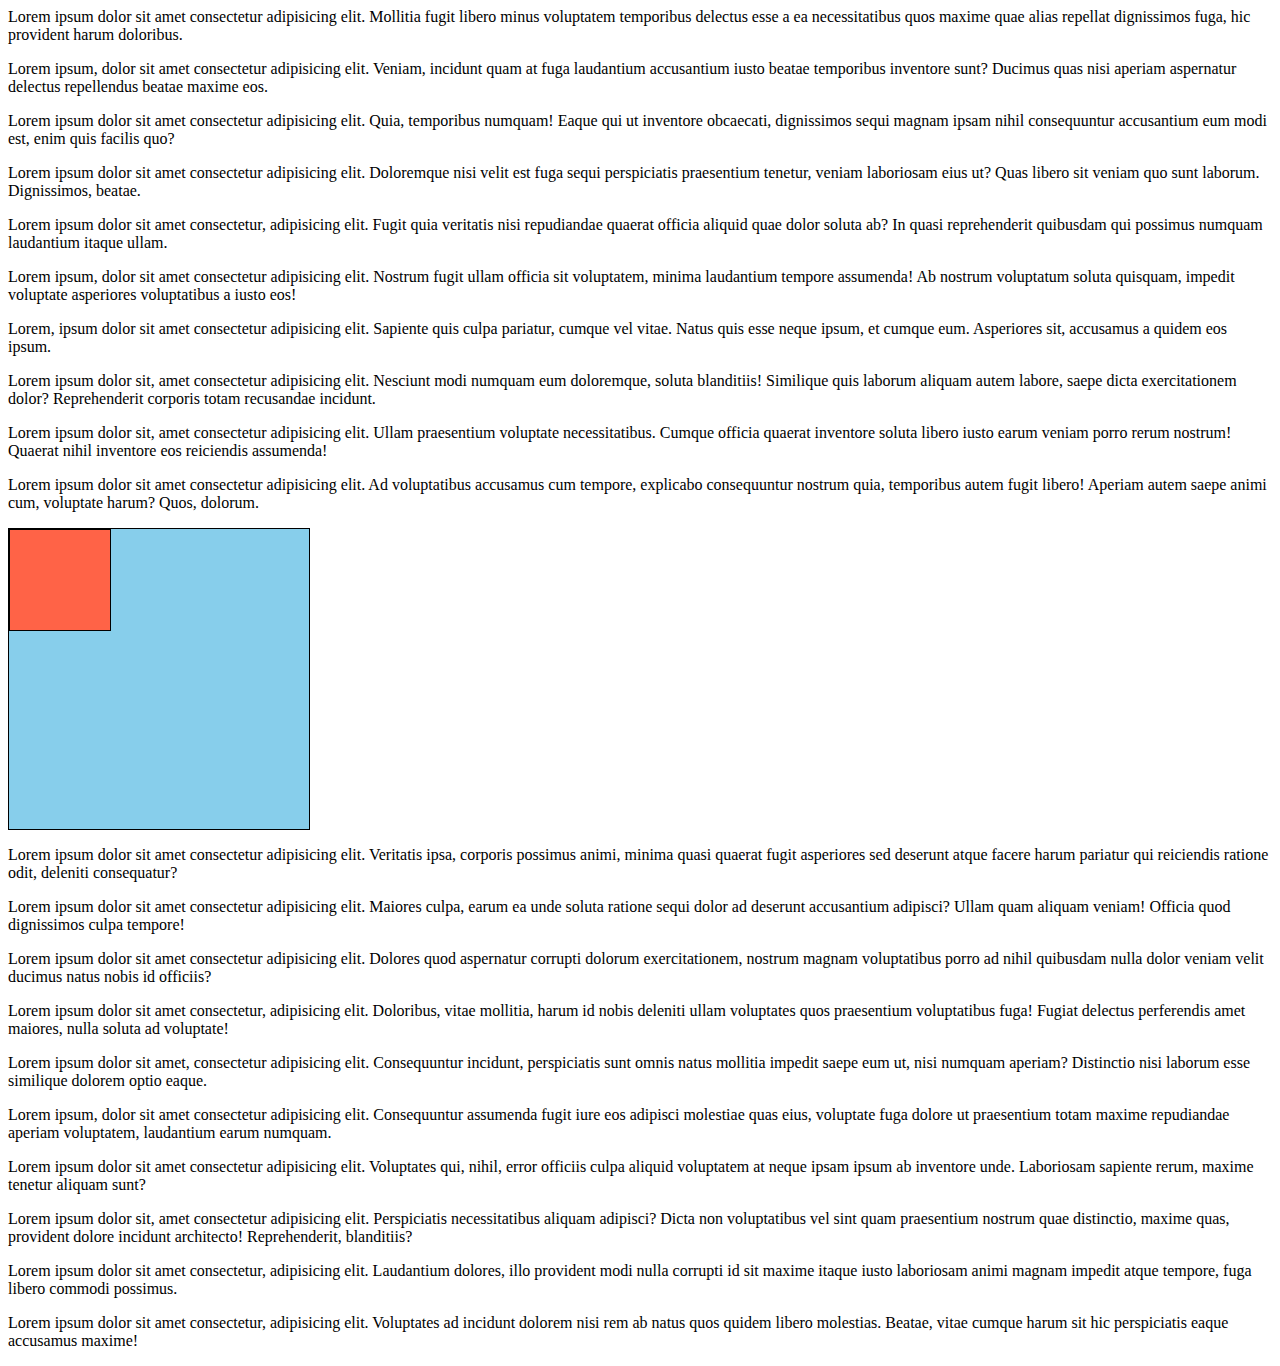
<file: index.html>
<html>
    <head>
        <title>
            My First Website
        </title>
        <link rel="stylesheet" href="style.css">
    </head>
    <body>
        <p>Lorem ipsum dolor sit amet consectetur adipisicing elit. Mollitia fugit libero minus voluptatem temporibus delectus esse a ea necessitatibus quos maxime quae alias repellat dignissimos fuga, hic provident harum doloribus.</p>
        <p>Lorem ipsum, dolor sit amet consectetur adipisicing elit. Veniam, incidunt quam at fuga laudantium accusantium iusto beatae temporibus inventore sunt? Ducimus quas nisi aperiam aspernatur delectus repellendus beatae maxime eos.</p>
        <p>Lorem ipsum dolor sit amet consectetur adipisicing elit. Quia, temporibus numquam! Eaque qui ut inventore obcaecati, dignissimos sequi magnam ipsam nihil consequuntur accusantium eum modi est, enim quis facilis quo?</p>
        <p>Lorem ipsum dolor sit amet consectetur adipisicing elit. Doloremque nisi velit est fuga sequi perspiciatis praesentium tenetur, veniam laboriosam eius ut? Quas libero sit veniam quo sunt laborum. Dignissimos, beatae.</p>
        <p>Lorem ipsum dolor sit amet consectetur, adipisicing elit. Fugit quia veritatis nisi repudiandae quaerat officia aliquid quae dolor soluta ab? In quasi reprehenderit quibusdam qui possimus numquam laudantium itaque ullam.</p>
        <p>Lorem ipsum, dolor sit amet consectetur adipisicing elit. Nostrum fugit ullam officia sit voluptatem, minima laudantium tempore assumenda! Ab nostrum voluptatum soluta quisquam, impedit voluptate asperiores voluptatibus a iusto eos!</p>
        <p>Lorem, ipsum dolor sit amet consectetur adipisicing elit. Sapiente quis culpa pariatur, cumque vel vitae. Natus quis esse neque ipsum, et cumque eum. Asperiores sit, accusamus a quidem eos ipsum.</p>
        <p>Lorem ipsum dolor sit, amet consectetur adipisicing elit. Nesciunt modi numquam eum doloremque, soluta blanditiis! Similique quis laborum aliquam autem labore, saepe dicta exercitationem dolor? Reprehenderit corporis totam recusandae incidunt.</p>
        <p>Lorem ipsum dolor sit, amet consectetur adipisicing elit. Ullam praesentium voluptate necessitatibus. Cumque officia quaerat inventore soluta libero iusto earum veniam porro rerum nostrum! Quaerat nihil inventore eos reiciendis assumenda!</p>
        <p>Lorem ipsum dolor sit amet consectetur adipisicing elit. Ad voluptatibus accusamus cum tempore, explicabo consequuntur nostrum quia, temporibus autem fugit libero! Aperiam autem saepe animi cum, voluptate harum? Quos, dolorum.</p>

        <div id="box1">
            <div id="box2"></div>
        </div>

        <p>Lorem ipsum dolor sit amet consectetur adipisicing elit. Veritatis ipsa, corporis possimus animi, minima quasi quaerat fugit asperiores sed deserunt atque facere harum pariatur qui reiciendis ratione odit, deleniti consequatur?</p>
        <p>Lorem ipsum dolor sit amet consectetur adipisicing elit. Maiores culpa, earum ea unde soluta ratione sequi dolor ad deserunt accusantium adipisci? Ullam quam aliquam veniam! Officia quod dignissimos culpa tempore!</p>
        <p>Lorem ipsum dolor sit amet consectetur adipisicing elit. Dolores quod aspernatur corrupti dolorum exercitationem, nostrum magnam voluptatibus porro ad nihil quibusdam nulla dolor veniam velit ducimus natus nobis id officiis?</p>
        <p>Lorem ipsum dolor sit amet consectetur, adipisicing elit. Doloribus, vitae mollitia, harum id nobis deleniti ullam voluptates quos praesentium voluptatibus fuga! Fugiat delectus perferendis amet maiores, nulla soluta ad voluptate!</p>
        <p>Lorem ipsum dolor sit amet, consectetur adipisicing elit. Consequuntur incidunt, perspiciatis sunt omnis natus mollitia impedit saepe eum ut, nisi numquam aperiam? Distinctio nisi laborum esse similique dolorem optio eaque.</p>
        <p>Lorem ipsum, dolor sit amet consectetur adipisicing elit. Consequuntur assumenda fugit iure eos adipisci molestiae quas eius, voluptate fuga dolore ut praesentium totam maxime repudiandae aperiam voluptatem, laudantium earum numquam.</p>
        <p>Lorem ipsum dolor sit amet consectetur adipisicing elit. Voluptates qui, nihil, error officiis culpa aliquid voluptatem at neque ipsam ipsum ab inventore unde. Laboriosam sapiente rerum, maxime tenetur aliquam sunt?</p>
        <p>Lorem ipsum dolor sit, amet consectetur adipisicing elit. Perspiciatis necessitatibus aliquam adipisci? Dicta non voluptatibus vel sint quam praesentium nostrum quae distinctio, maxime quas, provident dolore incidunt architecto! Reprehenderit, blanditiis?</p>
        <p>Lorem ipsum dolor sit amet consectetur, adipisicing elit. Laudantium dolores, illo provident modi nulla corrupti id sit maxime itaque iusto laboriosam animi magnam impedit atque tempore, fuga libero commodi possimus.</p>
        <p>Lorem ipsum dolor sit amet consectetur, adipisicing elit. Voluptates ad incidunt dolorem nisi rem ab natus quos quidem libero molestias. Beatae, vitae cumque harum sit hic perspiciatis eaque accusamus maxime!</p>
    </body>
</html>
</file>
<file: style.css>
#box1{
    border: 1px solid;
    height: 300px;
    width: 300px;
    background-color: skyblue;
    position: sticky;
    bottom: 0px;
}

#box2{
    border: 1px solid;
    height: 100px;
    width: 100px;
    background-color: tomato;
    position: absolute;
}
</file>
